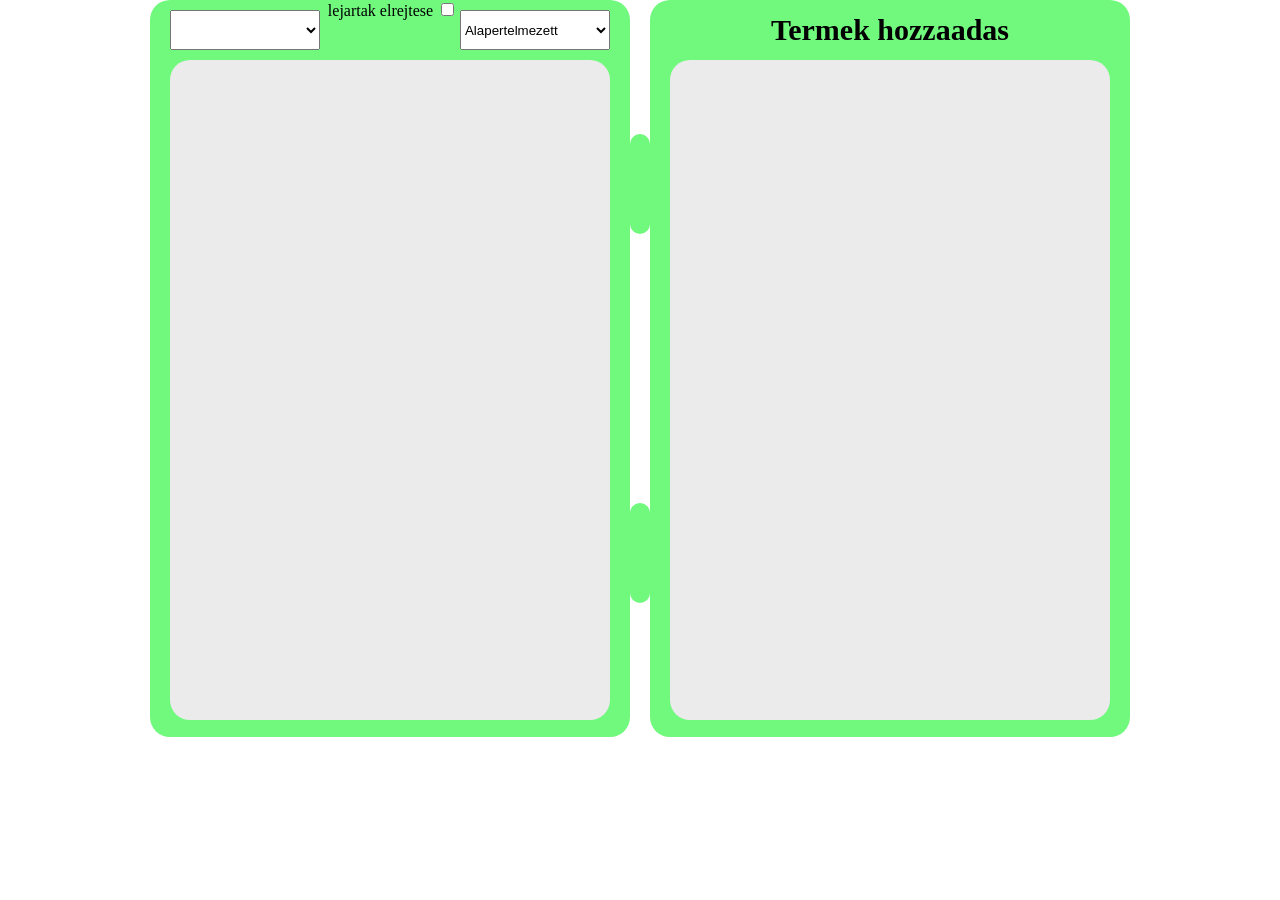
<file: Frontend/index.html>
<!DOCTYPE html>
<html lang="en">
  <head>
    <meta charset="UTF-8" />
    <meta name="viewport" content="width=device-width, initial-scale=1.0" />
    <title>Fridge</title>
    <link rel="stylesheet" href="reset.css" />
    <link rel="stylesheet" href="style.css" />
    <script
      src="https://code.jquery.com/jquery-3.7.1.min.js"
      integrity="sha256-/JqT3SQfawRcv/BIHPThkBvs0OEvtFFmqPF/lYI/Cxo="
      crossorigin="anonymous"
    ></script>
  </head>

  <body>
    <div class="fridge">
      <div class="leftside">
        <div class="leftside-button-wrapper">
          <!-- szures gomb -->
          <select id="filterby" onchange="loadProducts()"></select>
          <label for="" style="margin-left: 5px">
            lejartak elrejtese
            <input type="checkbox" id="expired" onchange="loadProducts()" />
          </label>
          <!-- Rendezes gomb -->
          <select id="orderby" onchange="loadProducts()">
            <option value="">Alapertelmezett</option>
            <option value="name">Nev szerint</option>
            <option value="expiry">Lejarat szerint</option>
          </select>
        </div>
        <div class="inner-box">
          <!-- Tarolt elemek listaja -->
          <div class="termekek" id="termekek"></div>
        </div>
      </div>
      <div class="zsanerok">
        <div class="zsaner"></div>
        <div class="zsaner"></div>
      </div>

      <div class="rightside">
        <div class="kategoria_hozzaadas">
          <h1>Termek hozzaadas</h1>
        </div>
        <div class="inner-box">
          <!-- kategoriak -->
          <div class="categories" id="categories"></div>
        </div>
      </div>
    </div>

    <!-- Modal -->
    <div id="modal" class="hidden">
      <button id="closeModal" onClick="closeModal()">X</button>
      <div class="flex">
          <div id="modalCategory"></div>
          <div>
              <input type="text" id="id" class="hidden"/>
              <input type="text" id="category" class="hidden"/>
              <label for="">
                  <span>
                      Nev
                  </span>
                  <input type="text" id="name">
              </label><br>
              <label for="">
                  <span>
                      Lejarati ido
                  </span>
                  <input type="date" id="expiry">
              </label><br>
              <label for="">
                  <span>
                      Megjegyzes
                  </span>
                  <input type="text" id="note">
              </label>
              <button id="addbutton" onclick="addProduct()">Termek hozzaadasa</button>
              <button id="editbutton" onclick="editProduct()">Termek szerkesztese</button>
          </div>
      </div>
  </div>

    <script src="app.js"></script>
  </body>
</html>
</file>
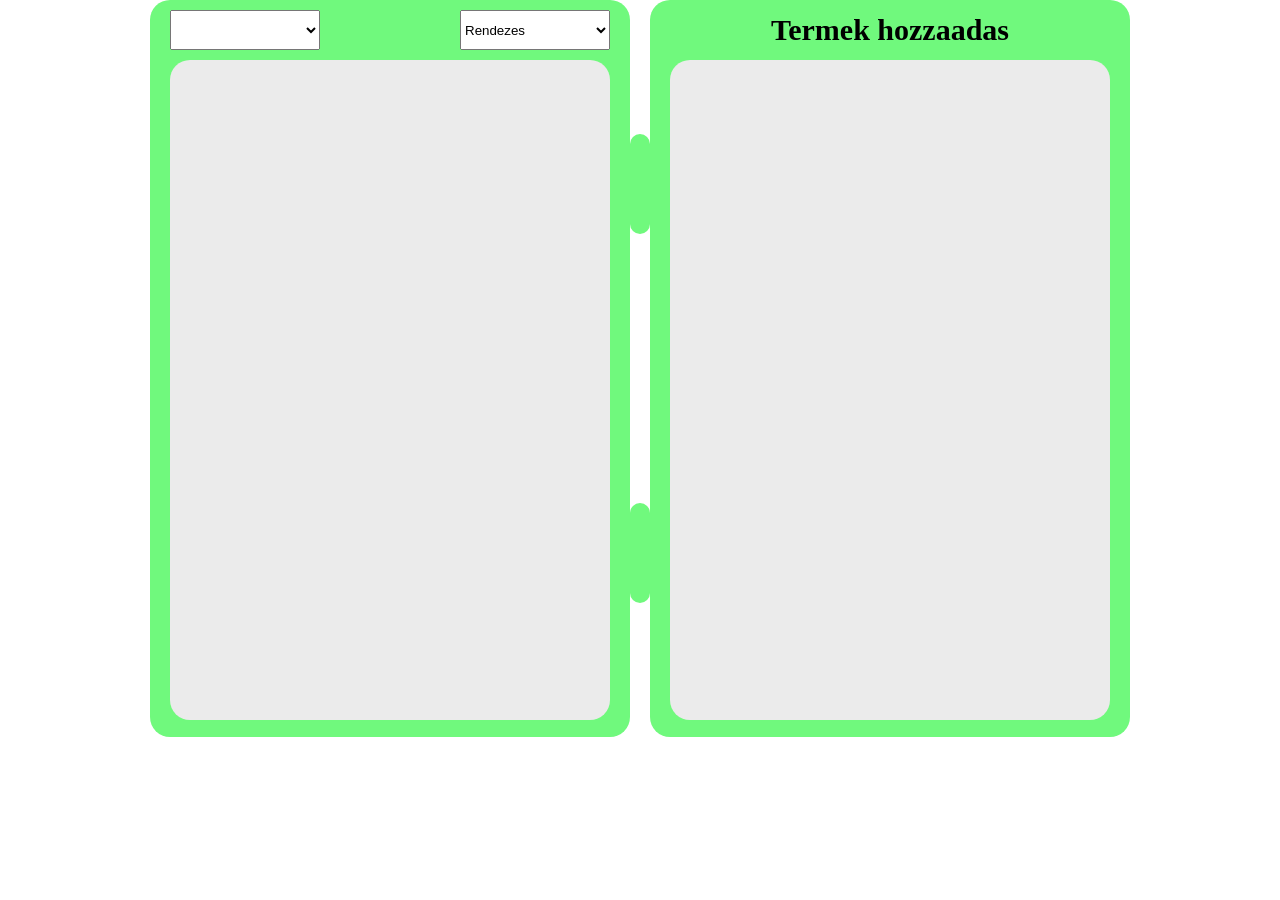
<file: Fridge/Frontend/index.html>
<!DOCTYPE html>
<html lang="en">
  <head>
    <meta charset="UTF-8" />
    <meta name="viewport" content="width=device-width, initial-scale=1.0" />
    <title>Fridge</title>
    <link rel="stylesheet" href="reset.css" />
    <link rel="stylesheet" href="style.css" />
    <script
      src="https://code.jquery.com/jquery-3.7.1.min.js"
      integrity="sha256-/JqT3SQfawRcv/BIHPThkBvs0OEvtFFmqPF/lYI/Cxo="
      crossorigin="anonymous"
    ></script>
  </head>

  <body>
    <div class="fridge">
      <div class="leftside">
        <div class="leftside-button-wrapper">
          <!-- szures gomb -->
          <select name="filtration" id="filtration" onclick="filter()"></select>
          <!-- Rendezes gomb -->
          <select name="order" id="order">
            <option value='' disabled selected>Rendezes</option>
            <option value="legregebbi">Legrégebbi</option>
            <option value="legujabb">Legúabb</option>
            <option value="csokkeno-ABC">Csökkenő ABC sorrend</option>
            <option value="novekvo-ABC">Növekvő ABC sorrend</option>
          </select>
        </div>
        <div class="inner-box">
          <!-- Tarolt elemek listaja -->
          <div class="termekek" id="termekek"></div>
        </div>
      </div>
      <div class="zsanerok">
        <div class="zsaner"></div>
        <div class="zsaner"></div>
      </div>

      <div class="rightside">
        <div class="kategoria_hozzaadas">
          <h1>Termek hozzaadas</h1>
        </div>
        <div class="inner-box">
          <!-- kategoriak -->
          <div class="kategoriak" id="kategoriak"></div>
        </div>
      </div>
    </div>

    <!-- Modal -->
    <div id="myModal" class="backdrop" style="display: none">
      <div class="modal">
        <h1 id="categoryTitle">Uj termek hozzaadasa</h1>
        <div class="input_wrapper">
          <label for="productName">Kategoria:</label>
          <h3 id="selected_category">Kivalasztott kategoria neve</h3>
        </div>
        <div class="input_wrapper">
          <label for="productName">Termék neve:</label>
          <input type="text" id="productName" /><br /><br />
        </div>
        <div class="input_wrapper">
          <label for="date">Dátum:</label>
          <input type="date" id="date" /><br /><br />
        </div>
        <div class="input_wrapper">
          <label for="comment">Megjegyzés:</label>
          <textarea id="comment" rows="4" cols="50"></textarea><br /><br />
        </div>
        <div class="button_wrapper">
          <button onclick="closeModal()">Close</button>
          <button onclick="sendProductData()">Letrehozas</button>
        </div>
      </div>
    </div>

    <script src="app.js"></script>
    <script src="fridge.js"></script>
  </body>
</html>
</file>
<file: Frontend/style.css>
/* Backdrop styles */
.hidden {
  display: none;
}

.backdrop {
  position: fixed;
  top: 0;
  left: 0;
  width: 100%;
  height: 100%;
  background-image: linear-gradient(45deg,rgba(153, 0, 255, 0.8),rgba(102, 51, 153,0.8),rgba(30, 144, 255, 0.8),rgba(0, 128, 0 ,0.8));
  display: flex;
  justify-content: center;
  align-items: center;
}


/* Modal styles */
.modal {
  background-color: white;
  padding: 20px;
  border-radius: 8px;
  box-shadow: 0 0 10px rgba(0, 0, 0, 0.5);
}

.modal h1 {
  font-size: 24px;
  font-weight: 600;
  text-align: center;
  margin-bottom: 20px;
}

.input_wrapper {
  display: flex;
  justify-content: left;
  margin-bottom: 10px;
}
.input_wrapper label {
  width: 20%;
}

.button_wrapper {
  display: flex;
  margin-top: 20px;
  justify-content: space-around;
}

/* fridge */
.fridge {
  width: 980px;
  height: 737px;
  margin: auto;
  display: flex;
}

.leftside,
.rightside {
  background-color: #70f97d;
  width: 480px;
  height: 737px;
  border-radius: 20px;
}

.zsanerok {
  display: flex;
  flex-direction: column;
  width: 20px;
  height: 737px;
  justify-content: space-around;
}

.zsaner {
  width: 20px;
  height: 100px;
  border-radius: 20px;
  background-color: #70f97d;
}

.leftside-button-wrapper {
  width: 440px;
  height: 40px;
  margin: auto;
  display: flex;
  justify-content: space-between;
}

.leftside-button {
  width: 150px;
  height: 40px;
  margin-top: 10px;
  background-color: #513d94;
}

.inner-box {
  width: 440px;
  height: 660px;
  border-radius: 20px;
  background-color: #ebebeb;
  margin: auto;
  margin-top: 20px;
  overflow: scroll;
  overflow-x: hidden;
}

.rightside .inner-box {
  margin-top: 0;
  overflow-x: hidden;
  overflow-y: hidden;
}

.kategoria_hozzaadas {
  display: flex;
  justify-content: center;
  align-items: center;
  height: 60px;
  font-weight: bold;
  font-size: 30px;
}

.categories {
  display: flex;
  flex-flow: row;
  flex-wrap: wrap;
  padding: 20px;
}

.categories .kategoria {
  margin-top: 40px;
  width: 100px;
  height: 100px;
  display: flex;
  flex-direction: column;
}

.categories .kategoria_nev {
  font-weight: bold;
  text-align: center;
  margin-top: 5px;
}

.kategoria:hover {
  opacity: 0.7;
  cursor: pointer;
}

.kategoria:active {
  opacity: 0.5;
}

.kategoria img {
  width: 100px;
  height: 100px;
}

select {
  width: 150px;
  height: 40px;
  margin-top: 10px;
}

.item {
  font-weight: bold;
  position: relative;
  width: 360px;
  height: 130px;
  display: flex;
  padding: 10px;
  border: solid 8px #9d9999;
  border-radius: 10px;
  margin-left: 15px;
  margin-top: 10px;
}

.item img {
  width: 100px;
  height: 100px;
}

.item-text {
  padding: 10px;
  display: flex;
  flex-direction: column;
  justify-content: space-between;
}

.item h1 {
  font-size: 24px;
}

.item h2 {
  font-size: 18px;
}

.item h3 {
  font-size: 14px;
}

.actions {
  position: absolute;
  top: 10px;
  right: 10px;
}
.actions img {
  width: 30px;
  height: 30px;
  margin-left: 10px;
}

.warning {
  display: none;
}

.expiring .warning {
  display: inline;
}

/* .cog {
    position: relative;
} */

.cog:hover {
  opacity: 0.7;
  cursor: pointer;
}

.cog:active {
  opacity: 0.5;
}

.cogActions {
  background-color: rgb(255, 255, 255);
  width: 100px;
  position: absolute;
  top: 40px;
  right: 0px;
  display: none;
}

.cogActions p {
  font-size: 18px;
  border: 1px solid #9d9999;
  opacity: 0.7;
  cursor: pointer;
}

.actions-opened .cogActions {
  display: block;
}
</file>
<file: Fridge/Frontend/style.css>
/* Backdrop styles */
.backdrop {
  position: fixed;
  top: 0;
  left: 0;
  width: 100%;
  height: 100%;
  background-image: linear-gradient(45deg,rgba(153, 0, 255, 0.8),rgba(102, 51, 153,0.8),rgba(30, 144, 255, 0.8),rgba(0, 128, 0 ,0.8));
  display: flex;
  justify-content: center;
  align-items: center;
}


/* Modal styles */
.modal {
  background-color: white;
  padding: 20px;
  border-radius: 8px;
  box-shadow: 0 0 10px rgba(0, 0, 0, 0.5);
}

.modal h1 {
  font-size: 24px;
  font-weight: 600;
  text-align: center;
  margin-bottom: 20px;
}

.input_wrapper {
  display: flex;
  justify-content: left;
  margin-bottom: 10px;
}
.input_wrapper label {
  width: 20%;
}

.button_wrapper {
  display: flex;
  margin-top: 20px;
  justify-content: space-around;
}

/* fridge */
.fridge {
  width: 980px;
  height: 737px;
  margin: auto;
  display: flex;
}

.leftside,
.rightside {
  background-color: #70f97d;
  width: 480px;
  height: 737px;
  border-radius: 20px;
}

.zsanerok {
  display: flex;
  flex-direction: column;
  width: 20px;
  height: 737px;
  justify-content: space-around;
}

.zsaner {
  width: 20px;
  height: 100px;
  border-radius: 20px;
  background-color: #70f97d;
}

.leftside-button-wrapper {
  width: 440px;
  height: 40px;
  margin: auto;
  display: flex;
  justify-content: space-between;
}

.leftside-button {
  width: 150px;
  height: 40px;
  margin-top: 10px;
  background-color: #513d94;
}

.inner-box {
  width: 440px;
  height: 660px;
  border-radius: 20px;
  background-color: #ebebeb;
  margin: auto;
  margin-top: 20px;
  overflow: scroll;
  overflow-x: hidden;
}

.rightside .inner-box {
  margin-top: 0;
  overflow-x: hidden;
  overflow-y: hidden;
}

.kategoria_hozzaadas {
  display: flex;
  justify-content: center;
  align-items: center;
  height: 60px;
  font-weight: bold;
  font-size: 30px;
}

.kategoriak {
  display: flex;
  flex-flow: row;
  flex-wrap: wrap;
  padding: 20px;
}

.kategoriak .kategoria {
  margin-top: 40px;
  width: 100px;
  height: 100px;
  display: flex;
  flex-direction: column;
}

.kategoriak .kategoria_nev {
  font-weight: bold;
  text-align: center;
  margin-top: 5px;
}

.kategoria:hover {
  opacity: 0.7;
  cursor: pointer;
}

.kategoria:active {
  opacity: 0.5;
}

.kategoria img {
  width: 100px;
  height: 100px;
}

select {
  width: 150px;
  height: 40px;
  margin-top: 10px;
}

.item {
  font-weight: bold;
  position: relative;
  width: 360px;
  height: 130px;
  display: flex;
  padding: 10px;
  border: solid 8px #9d9999;
  border-radius: 10px;
  margin-left: 15px;
  margin-top: 10px;
}

.item img {
  width: 100px;
  height: 100px;
}

.item-text {
  padding: 10px;
  display: flex;
  flex-direction: column;
  justify-content: space-between;
}

.item h1 {
  font-size: 24px;
}

.item h2 {
  font-size: 18px;
}

.item h3 {
  font-size: 14px;
}

.actions {
  position: absolute;
  top: 10px;
  right: 10px;
}
.actions img {
  width: 30px;
  height: 30px;
  margin-left: 10px;
}

.warning {
  display: none;
}

.expiring .warning {
  display: inline;
}

/* .cog {
    position: relative;
} */

.cog:hover {
  opacity: 0.7;
  cursor: pointer;
}

.cog:active {
  opacity: 0.5;
}

.cogActions {
  background-color: rgb(255, 255, 255);
  width: 100px;
  position: absolute;
  top: 40px;
  right: 0px;
  display: none;
}

.cogActions p {
  font-size: 18px;
  border: 1px solid #9d9999;
  opacity: 0.7;
  cursor: pointer;
}

.actions-opened .cogActions {
  display: block;
}
</file>
